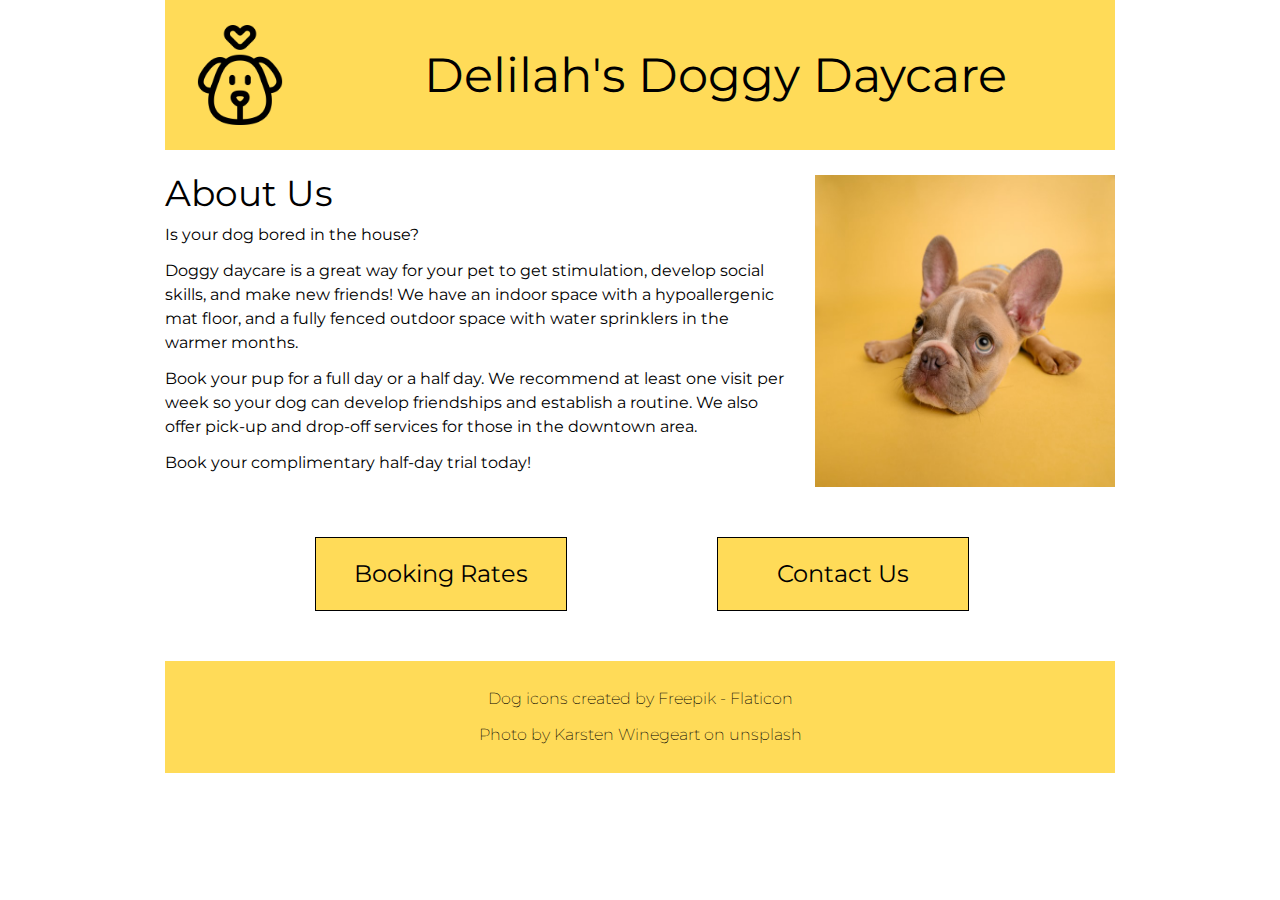
<file: index.html>
<!DOCTYPE html>
<html lang="en">

<head>
    <meta charset="UTF-8">
    <meta http-equiv="X-UA-Compatible" content="IE=edge">
    <meta name="viewport" content="width=device-width, initial-scale=1.0">
    <title>Delilah's Doggy Daycare - Home</title>
    <!-- style sheets -->
    <link rel="stylesheet" href="styles/reset.css">
    <link rel="stylesheet" href="styles/styles.css">
    <!-- fonts -->
    <link rel="preconnect" href="https://fonts.googleapis.com">
    <link rel="preconnect" href="https://fonts.gstatic.com" crossorigin>
    <link href="https://fonts.googleapis.com/css2?family=Montserrat:wght@200;400;600&display=swap" rel="stylesheet">
</head>

<body>
    <header>
        <a href="index.html" class="flex">
            <img src="images/dog.png" alt="outline of a dog's face with heart above it">
            <h1>Delilah's Doggy Daycare</h1>
        </a>
    </header>
    <main class="index">
        <div class="flex">
            <section class="about-us">
                <h2>About Us</h2>
                <p>Is your dog bored in the house?</p>
                <p>Doggy daycare is a great way for your pet to get stimulation, develop social skills, and make new
                    friends! We have an indoor space with a hypoallergenic mat floor, and a fully fenced outdoor space
                    with water sprinklers in the warmer months.</p>
                <p>Book your pup for a full day or a half day. We recommend at least one visit per week so your dog can
                    develop friendships and establish a routine. We also offer pick-up and drop-off services for those
                    in the downtown area.</p>
                <p>Book your complimentary half-day trial today!</p>
            </section>
            <img src="images/dog-yellow-background.jpg" alt="french bulldog puppy with large ears looking sad on mustard yellow background" width="300">
        </div>
        <div class="flex">
            <a class="fake-button large-text" href="pages/booking.html">Booking Rates</a>
            <a class="fake-button large-text" href="pages/contact.html">Contact Us</a>
        </div>
    </main>
    <footer>
        <p>Dog icons created by <a href="https://www.flaticon.com/free-icons/dog" title="dog icons">Freepik -
                Flaticon</a></p>
        <p>Photo by <a href="https://unsplash.com/photos/NE0XGVKTmcA">Karsten Winegeart</a> on unsplash</p>
    </footer>
</body>

</html>
</file>
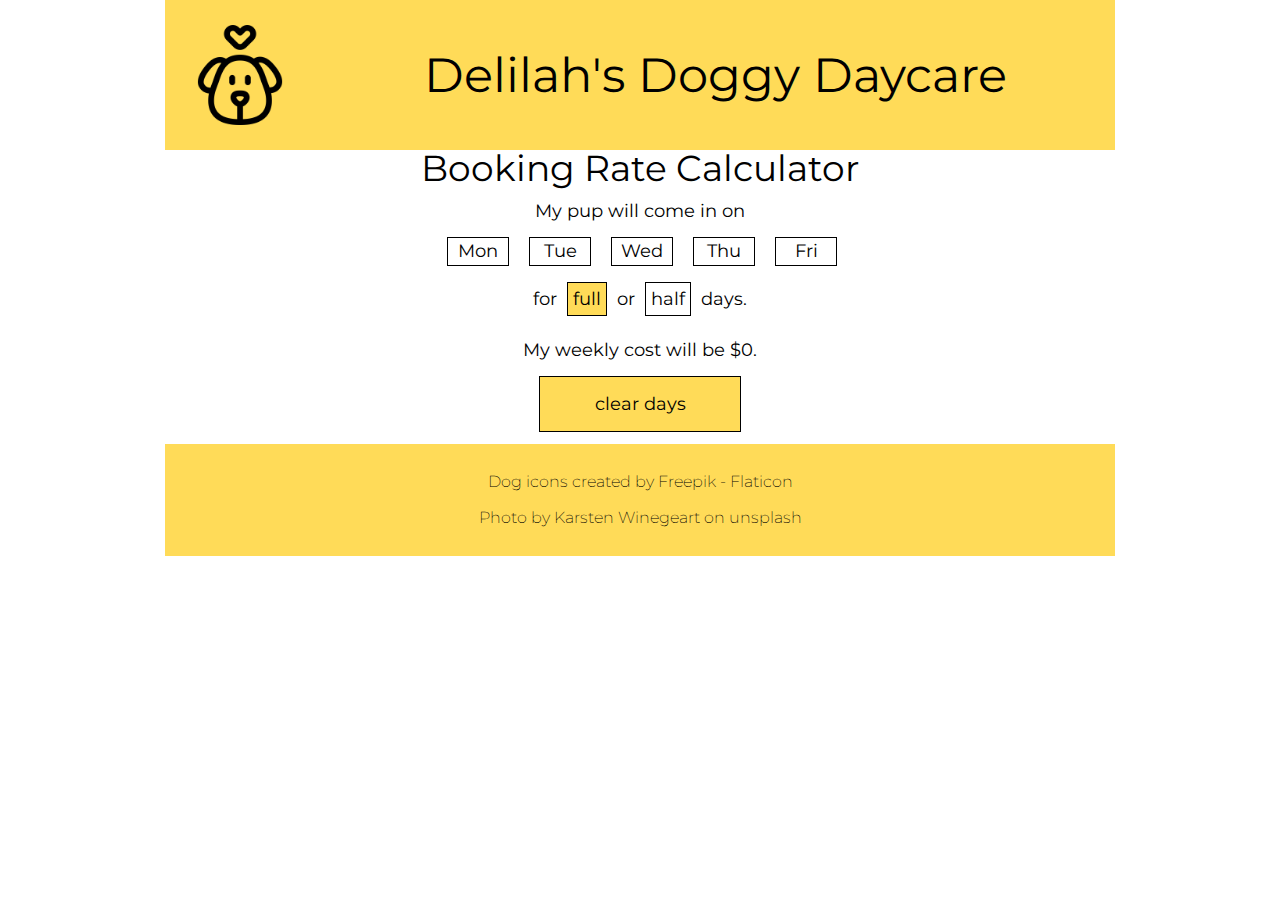
<file: pages/booking.html>
<!DOCTYPE html>
<html lang="en">

<head>
    <meta charset="UTF-8">
    <meta http-equiv="X-UA-Compatible" content="IE=edge">
    <meta name="viewport" content="width=device-width, initial-scale=1.0">
    <title>Delilah's Doggy Daycare - Booking Rates</title>
    <!-- style sheets -->
    <link rel="stylesheet" href="../styles/reset.css">
    <link rel="stylesheet" href="../styles/styles.css">
    <!-- fonts -->
    <link rel="preconnect" href="https://fonts.googleapis.com">
    <link rel="preconnect" href="https://fonts.gstatic.com" crossorigin>
    <link href="https://fonts.googleapis.com/css2?family=Montserrat:wght@200;400;600&display=swap" rel="stylesheet">
</head>

<body>
    <header>
        <a href="../index.html" class="flex">
            <img src="../images/dog.png" alt="outline of a dog's face with heart above it">
            <h1>Delilah's Doggy Daycare</h1>
        </a>
    </header>
    <main class="booking-page">
        <h2>Booking Rate Calculator</h2>
        <p>My pup will come in on</p>
        <ul class="flex day-selector">
            <li class = "blue-hover" id="monday">Mon</li>
            <li class = "blue-hover" id="tuesday">Tue</li>
            <li class = "blue-hover" id="wednesday">Wed</li>
            <li class = "blue-hover" id="thursday">Thu</li>
            <li class = "blue-hover" id="friday">Fri</li>
        </ul>
        <p>for <span class="clicked small-button blue-hover" id="full">full</span> or <span class="small-button blue-hover" id="half">half</span> days.</p>
        <p class="top-margin large-text">My weekly cost will be $<span id="calculated-cost">0</span>.</p>
        <p class="fake-button blue-hover" id="clear-button">clear days</p>
    </main>
    <footer>
        <p>Dog icons created by <a href="https://www.flaticon.com/free-icons/dog" title="dog
                    icons">Freepik -
                Flaticon</a></p>
        <p>Photo by <a href="https://unsplash.com/photos/NE0XGVKTmcA">Karsten
                Winegeart</a> on unsplash</p>
    </footer>
    <script src="../scripts/booking.js"></script>
</body>

</html>
</file>
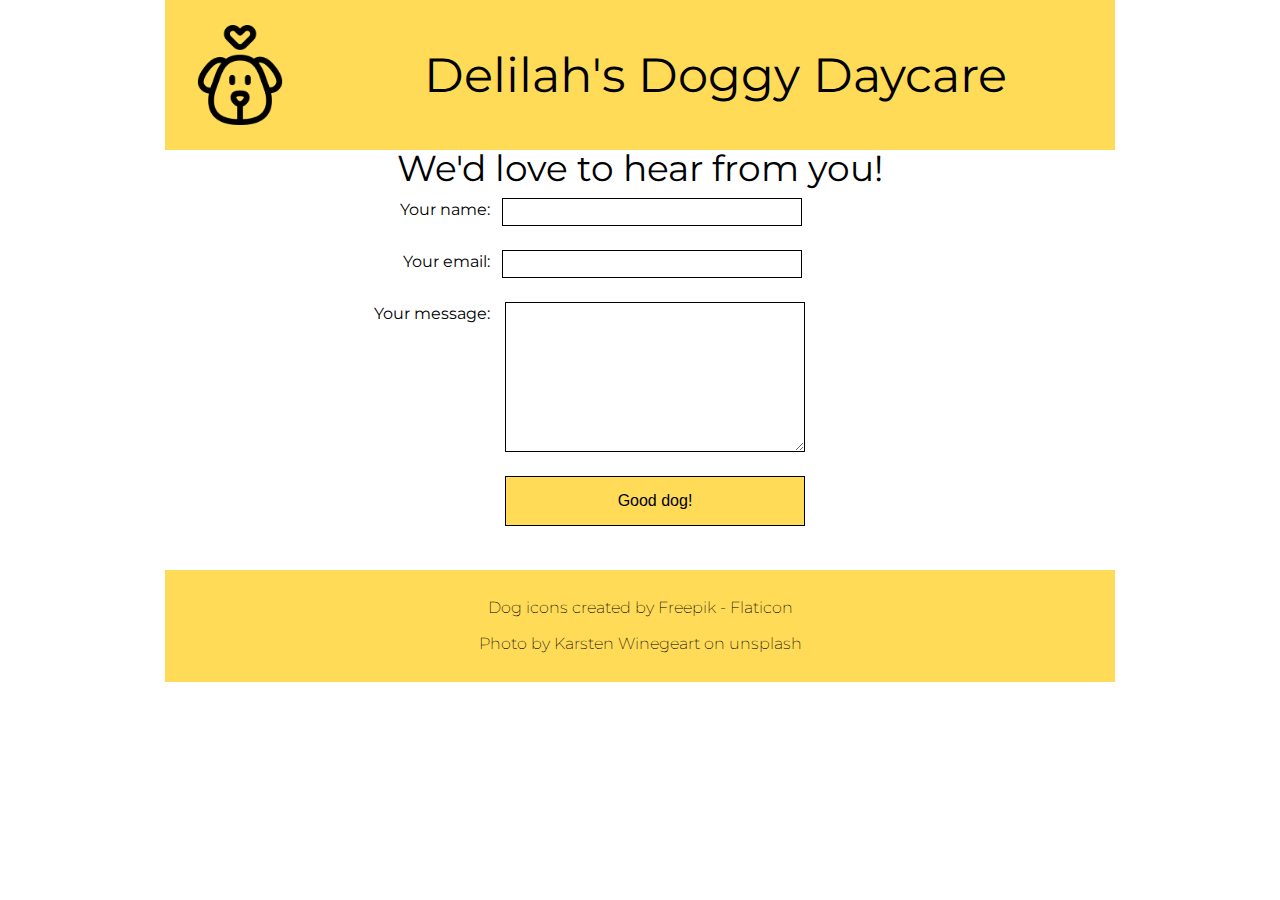
<file: pages/contact.html>
<!DOCTYPE html>
<html lang="en">

<head>
    <meta charset="UTF-8">
    <meta http-equiv="X-UA-Compatible" content="IE=edge">
    <meta name="viewport" content="width=device-width, initial-scale=1.0">
    <title>Delilah's Doggy Daycare - Contact Us</title>
    <!-- style sheets -->
    <link rel="stylesheet" href="../styles/reset.css">
    <link rel="stylesheet" href="../styles/styles.css">
    <!-- fonts -->
    <link rel="preconnect" href="https://fonts.googleapis.com">
    <link rel="preconnect" href="https://fonts.gstatic.com" crossorigin>
    <link href="https://fonts.googleapis.com/css2?family=Montserrat:wght@200;400;600&display=swap" rel="stylesheet">
</head>

<body>
    <header>
        <a href="../index.html" class="flex">
            <img src="../images/dog.png" alt="outline of a dog's face with heart above it" height="100" width="100">
            <h1>Delilah's Doggy Daycare</h1>
        </a>
    </header>
    <main class="contact" id = "contact-page">
        <h2>We'd love to hear from you!</h2>
        <form>
            <div class="flex">
                <label for="user-name">Your name:</label>
                <input type="text" id="user-name">
            </div>
            <div class="flex">
                <label for="user-email">Your email:</label>
                <input type="email" id = "user-email">
            </div>
            <div class="flex">
                <label for="user-message">Your message:</label>
                <textarea id="user-message"></textarea>
            </div>
            <button class = "fake-button blue-hover" type="submit" id = "submit-button">Good dog!</button>
        </form>
    </main>
    <footer>
        <p>Dog icons created by <a href="https://www.flaticon.com/free-icons/dog" title="dog icons">Freepik -
                Flaticon</a></p>
        <p>Photo by <a href="https://unsplash.com/photos/NE0XGVKTmcA">Karsten Winegeart</a> on unsplash</p>
    </footer>
    <script src="../scripts/contact.js"></script>
</body>

</html>
</file>
<file: styles/styles.css>
/************* your name: 

INSTRUCTIONS:
Comments starting with TO-DO have been included in this file to describe the needed styling: please translate these to the appropriate CSS declarations. 

Comments starting with TO-DO may be left in for reference or removed entirely: all other comments should be left as-is for ease of review.

You are discouraged from changing any provided CSS.

***** colour palette: *****
- mustard yellow (used for header, footer, and buttons): #E5AF42
- cornflower blue (used for hover states): #4278e5

*/
/*header,footer,button{
    background-color: #E5AF42;
}*/

/************* site defaults *************/
body {
    width: 950px;
    margin: 0 auto;
    font-family: 'Montserrat', sans-serif;
    line-height: 1.5;
}

/* TO DO: all elements with the .flex class applied are to be made into flex-box containers. */

.flex{
    display: flex;
}
 

/************* site-wide text styling *************/

/* TO DO:
    - first-level headings are size 48px, centered vertically and horizontally in the available space.
    - 2nd-level headings have a font size of 36px, and 12px of space below.
    - any element with the .large-text class has a font size of 24px.
    - any element with the .fake-button class will have a background colour of mustard yellow (see colour palette above), be center aligned, with a line-height of 3 and a solid black border that is 1px wide.
    - all anchors will have the underline removed and be black in colour. all anchors in the main and footer sections will be underlined in their hover-state.
    - the hover-state of .fake-button and .blue-hover elements will:
        - add an underline, 
        - set the background-colour to cornflower blue (see colour palette above),
        - change the text colour to white, and 
        - change the cursor to pointer.
*/

h1 {
  font-size: 48px;
/*  text-align: center;*/
  line-height: 48px;
  margin: 0;
  padding: 0;
  display: flex;
  align-items: center;
  justify-content: center;
}
h2 {
  font-size: 36px;
  margin-bottom: 12px;
}
.large-text {
  font-size: 24px;
}
.fake-button {
  background-color: #FFDB58;
  text-align: center;
  line-height: 3;
  border: 1px solid #000000;
  display: inline-block;
  cursor: pointer;
}
a {
  text-decoration: none;
  color: #000000;
}

main a:hover,
footer a:hover {
  text-decoration: underline;
}
.fake-button:hover,
.blue-hover:hover {
  text-decoration: underline;
  background-color: #6495ED;
  color: #FFFFFF;
  cursor: pointer;
}






/************* header/footer styling *************/

/* TO DO:
    - the header and footer will be the same mustard-yellow as the buttons.
    - the header is 150px tall.
    - the header image is 100px wide and tall with 25px of space above, below, and on its left, and the top-level heading is centered in the remaining width.
    - there will be 25px of space between the header and main, and 50px of space between main and footer.
    - the footer will be 60px tall with padding of 26px, have a font-weight of 200, and the text within will be centered vertically and horizontally.
*/
header {
  background-color: #FFDB58;
  height: 150px;
}

.header-content {
  display: flex;
  align-items: center;
}

header img {
  width: 100px;
  height: 100px;
  margin: 25px;
}

header h1 {
  flex: 1;
  text-align: center;
  line-height: 150px;
  font-size: 48px;
}

/* Main */
main {
  margin-top: 25px;
  margin-bottom: 50px;
}

/* Footer */
footer {
  background-color: #FFDB58; /* Mustard yellow */
  height: 60px;
  padding: 26px;
  /*font-weight: 200;
  display: flex;
  align-items: center;
  justify-content: center;*/
  font-weight: 200;
  text-align: center;
}





/************* index page *************/

/* TO-DO: 
    - this is a 2-column layout: text on the left, and an image on the right. The image will be 300px wide, with 25px between it and the text column, which takes up the remaining space. The image will also have 50px of space below.
    - the h2 on this page will have a line-height equal to the font size.
    - each paragraph on this page will have 12px of space beneath it.
    - each fake-button on this page will be 250px wide with 150px of space between them.
    - the pair of fake-buttons will be centered on the page. HINT: can calculate the required margin to make them appear to be centered.
*/
/* 2-Column Layout */
/*.about-us {
  display: flex;
  align-items: flex-start;
  justify-content: space-between;
  margin: 0 25px;
}*/

.about-us {
  flex: 1;
  margin-right: 25px;
}

/* Headings */
h2 {
  line-height: 36px;
}

/* Paragraphs */
p {
  margin-bottom: 12px;
}

/* Fake Buttons */
.flex a {
  width: 250px;
  margin-left: 150px;
}

/* Centering the Fake Buttons */
.flex a{
  display: flex;
  justify-content: center;
  margin-top: 50px;
}





/************* bookings page *************/

/* TO-DO:
    - the contents of the booking-page will be 600px wide, and all content centered within the available space.
    - text will have a size of 18px.
    - there will be 12px of space below the day-selectors, and 20px of space between each list item. List items are 60px wide.
    - List items & the small-button elements will have a solid black border that is 1px wide. Small-buttons will also have 5px of space between the border and the content.
    - items tagged with .top-margin will have 24 px of space above, and 12px of space below.
    - the "clear days" button will be 200px wide.
    - any element tagged with the .clicked class will turn mustard yellow. **This will be very important for your JavaScript.**
    - all items within the page will be centered within their available space.

*/
/* Booking Page */
.booking-page {
  max-width: 600px;
  margin: 0 auto;
  text-align: center;
}

/* General Text */
.booking-page p,
.booking-page li {
  font-size: 18px;
}

.small-button {
  border: 1px solid #000000;
  padding: 5px;
  margin: 5px;
}

.top-margin {
  margin-top: 24px;
  margin-bottom: 12px;
}

.booking-page .fake-button {
  width: 200px;
}
.clicked {
  background-color: #FFDB58;
}
/*
.booking-page{
  display: flex;
  justify-content: center;
  align-items: center;
}*/
.day-selector .blue-hover{
    margin-left: 20px;
    border: 1px solid #000000;
    width: 60px;
}
.booking-page ul{
    margin-left: 87px;
}
.booking-page ul + p{
    margin-top: 20px;
    align-items: center;
}
/*#clear-button{
    margin-left: 200px;
}*/


/************* contact page *************/
/* TO DO:
    - the main section of the .contact page will be 420px tall, and centered.
    - the contents will be 2 columns: the labels column is 150px wide and right-aligned, and the input column is 300px wide. There will be 24px of space between the columns, and the pair of columns will be centered on the page.
    - the textarea element will be 150px tall.
    - all form input, textarea, and and button elements will have the same font as the rest of the page, a line-height of 24px, a font-size of 16px, and the same border as other buttons on the site. There will be 24px of space below each of these elements.
    - the edges of the button will line up exactly with the text-area element. HINT: time for some math!
*/

/* Contact Page */
.contact{
  height: 420px;
  max-width: 600px;
  margin: 0 auto;
  text-align: center;
}

/* Main Section */
/*.contact-main {
  display: flex;
  flex-direction: column;
  align-items: center;
  justify-content: center;
  height: 420px;
}*/

/* Columns */
/*.contact-columns {
  display: flex;
  justify-content: center;

}*/

/* Labels Column */
.contact label{
  width: 150px;
  text-align: right;
}

/* Input Column */
.contact input{
  width: 300px;
  margin-left: 12px;
}

/* Textarea */
textarea {
  height: 150px;
  width: 300px;
  margin-left: 15px;
}

/* Form Elements */
.contact input,
.contact textarea,
.contact button {
  font-size: 16px;
  line-height: 24px;
  border: 1px solid #000000; /* Solid black border */
  margin-bottom: 24px;
  box-sizing: border-box; /* Include padding and border in the element's total width */
}

/* Button Alignment with Textarea */
#submit-button{
width: 300px;
margin-left: 30px;
height: 50px;
</file>
